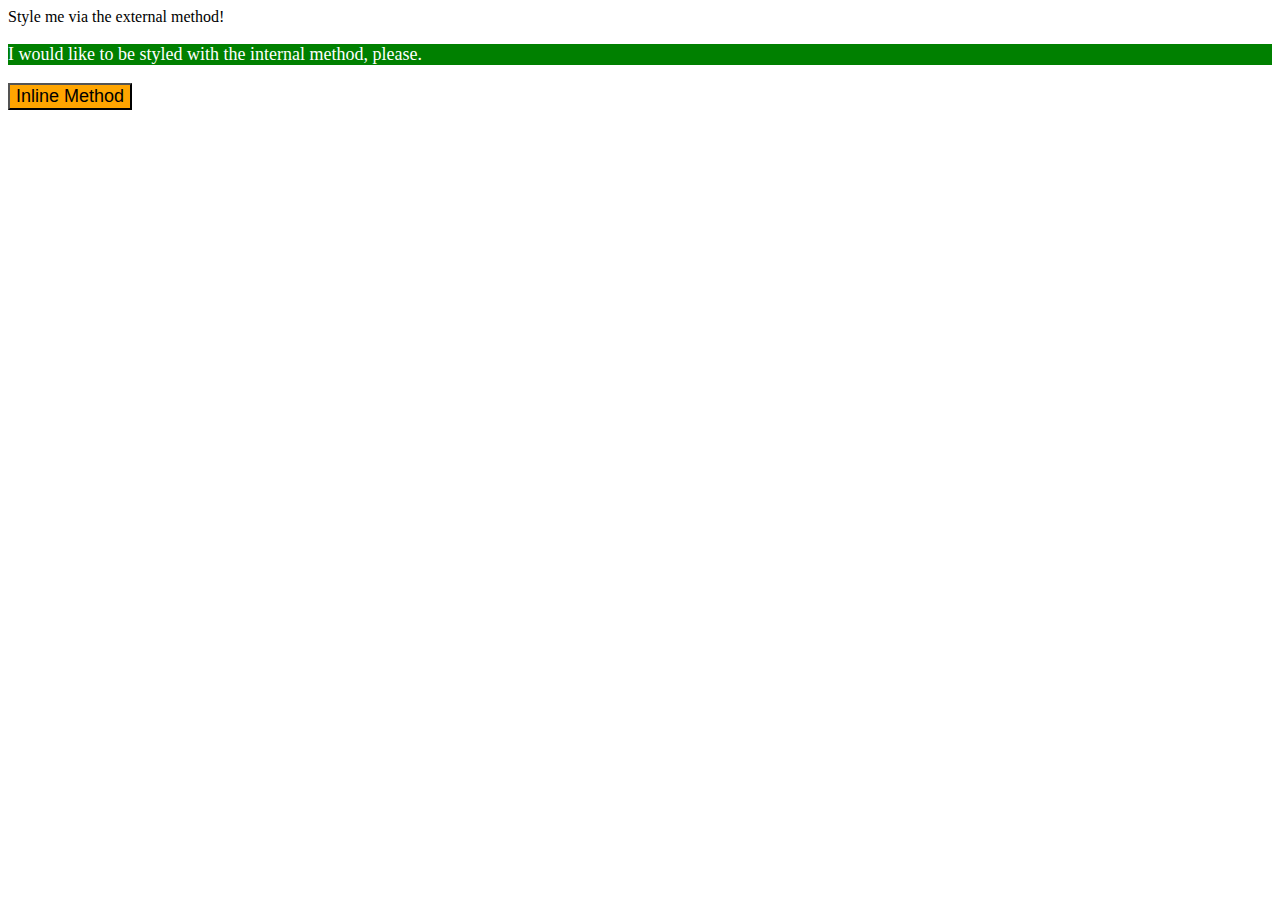
<file: foundations/intro-to-css/01-css-methods/index.html>
<!DOCTYPE html>
<html lang="en">
  <head>
    <meta charset="UTF-8">
    <meta http-equiv="X-UA-Compatible" content="IE=edge">
    <meta name="viewport" content="width=device-width, initial-scale=1.0">
    <title>Methods for Adding CSS</title>
    <link href="./styles.css" rel="styles">

    <style>
      p {
        color: white;
        background-color: green;
        font-size: 18px;
      }
    </style>

  </head>
  <body>
    <div>Style me via the external method!</div>
    <p>I would like to be styled with the internal method, please.</p>
    <button style="background-color: orange; font-size: 18px;">Inline Method</button>
  </body>
</html>
</file>
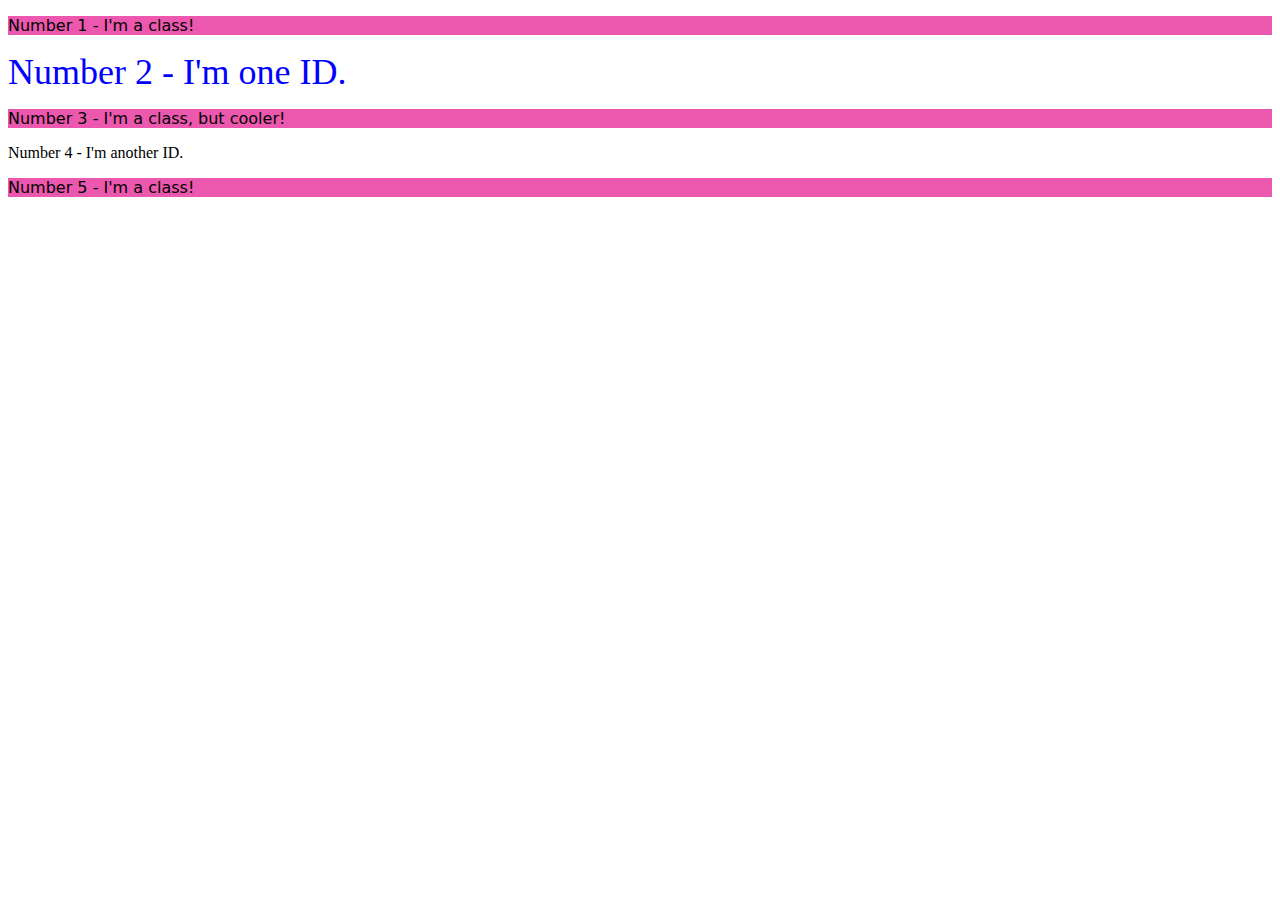
<file: foundations/intro-to-css/02-class-id-selectors/index.html>
<!DOCTYPE html>
<html lang="en">
  <head>
    <meta charset="UTF-8">
    <meta http-equiv="X-UA-Compatible" content="IE=edge">
    <meta name="viewport" content="width=device-width, initial-scale=1.0">
    <title>Class and ID Selectors</title>
    <link rel="stylesheet" href="style.css">
  </head>
  <body>
    <p class="odd_element">Number 1 - I'm a class!</p>
    <div id="Second_element">Number 2 - I'm one ID.</div>
    <p class="odd_element font_24">Number 3 - I'm a class, but cooler!</p>
    <div id="4th_element" class="font_24">Number 4 - I'm another ID.</div>
    <p class="odd_element">Number 5 - I'm a class!</p>
  </body>
</html>
</file>
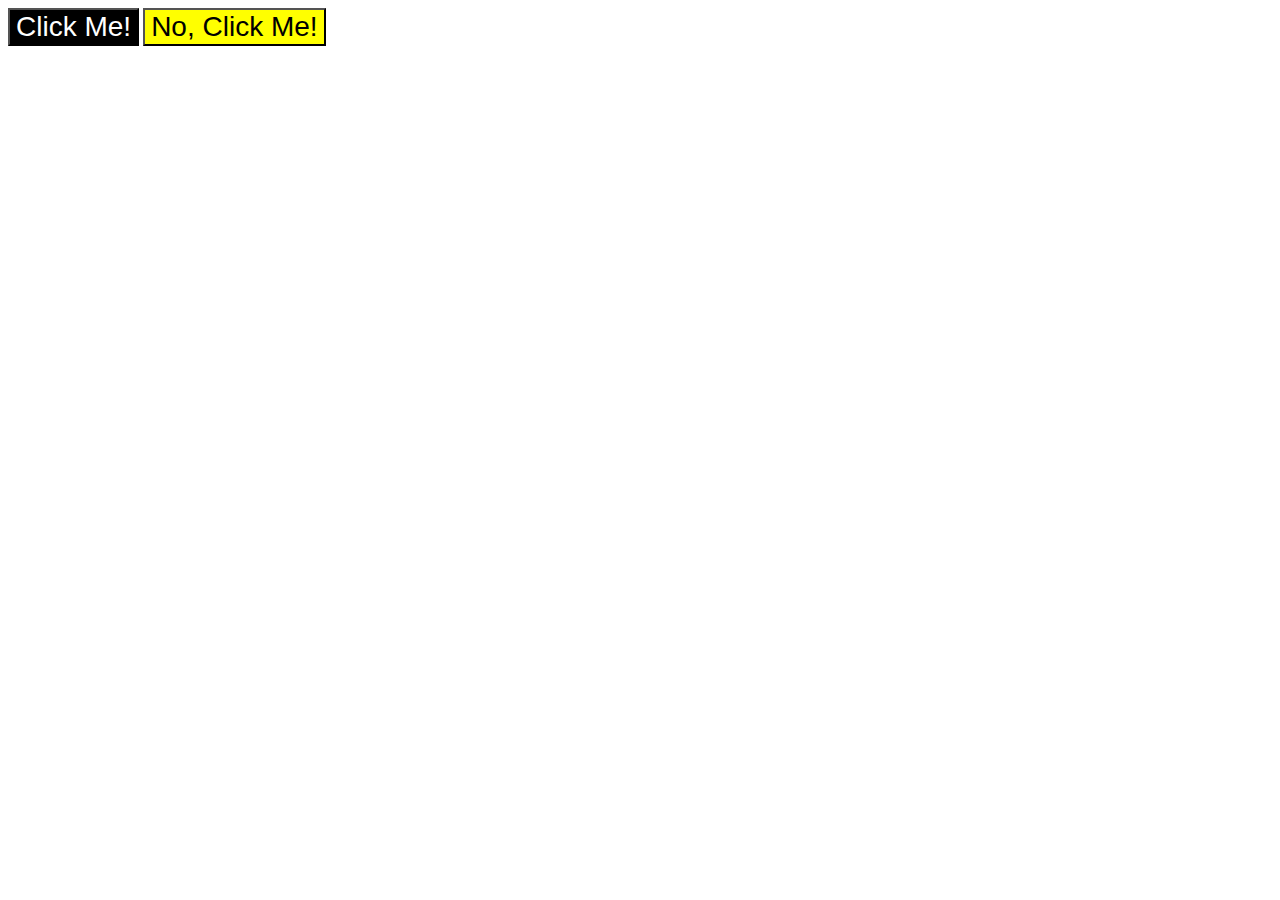
<file: foundations/intro-to-css/03-grouping-selectors/index.html>
<!DOCTYPE html>
<html lang="en">
  <head>
    <meta charset="UTF-8">
    <meta http-equiv="X-UA-Compatible" content="IE=edge">
    <meta name="viewport" content="width=device-width, initial-scale=1.0">
    <title>Grouping Selectors</title>
    <link rel="stylesheet" href="style.css">
  </head>
  <body>
    <button class="first_element">Click Me!</button>
    <button class="second_element">No, Click Me!</button>
  </body>
</html>
</file>
<file: foundations/intro-to-css/01-css-methods/styles.css>
div {
   color: white;
   background-color: red;
   font-size: 32px;
   font-weight: bold;
   text-align: center;
}
</file>
<file: foundations/intro-to-css/02-class-id-selectors/style.css>
.odd_element {
   background-color: rgb(235, 88, 173);
   font-family: Verdana, 'Dejavu Sans', 'sans_serif';
}

#Second_element {
   color: blue;
   font-size: 36px;
}
</file>
<file: foundations/intro-to-css/03-grouping-selectors/style.css>
.first_element {
   color: white;
   background-color: black;
}

.second_element {
   background-color: yellow;
}

.first_element,
.second_element {
   font-size: 28px;
   font-family: Helvetica, 'Times New Roman', 'sans-serif';
}
</file>
